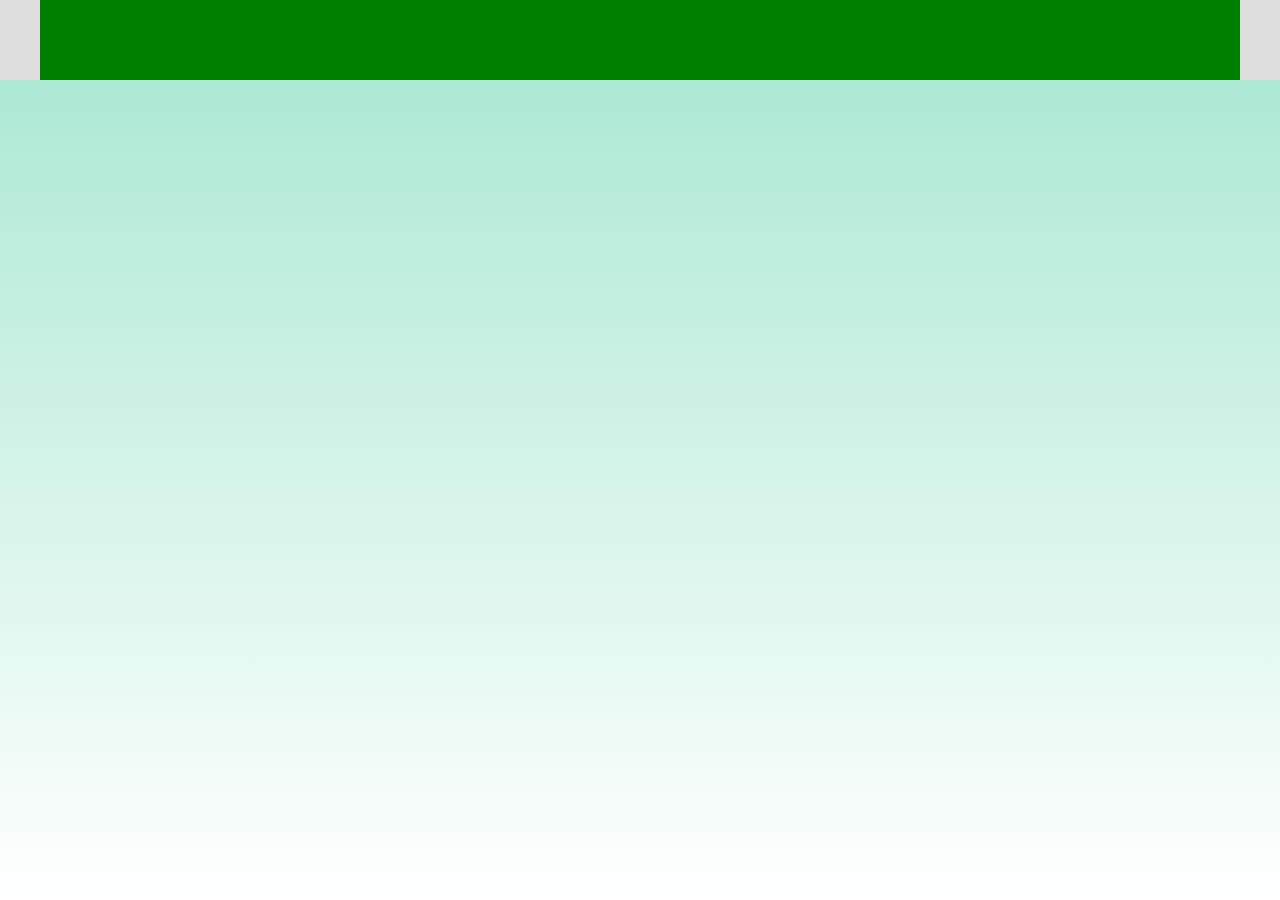
<file: index.html>
<!DOCTYPE html>
<html lang="en">
<head>
    <meta charset="UTF-8">
    <meta name="viewport" content="width=device-width, initial-scale=1.0">
    <title>兼容多终端的响应式网站</title>
       <!-- 清除标签默认样式 -->
        <link rel="stylesheet" href="./css/reset.css">
        <!-- 主题皮肤样式表 -->
        <link rel="stylesheet" href="./css/skin-theme.css">
        <!-- 全局样式表 -->
        <link rel="stylesheet" href="./css/global.css">
        <!-- 首页样式表 -->
        <link rel="stylesheet" href="./css/index.css">
        <style>
          .top{
            width: 100%;
            height: 80px;
            background-color: #ddd;

          }
          .top .top-content{
            width: 1200px;
            height: inherit;
            margin: 0 auto;
            background-color: green;
          }
        </style>
        <!-- 媒体查询 首页栅格系统样式表 -->
        <link rel="stylesheet" href="./css/media.css">

</head>
<body>
    <header class="header">
        <div class="header-content">
            <!-- 网站头部开始 -->
             <div class="top">
                <div class="top-content">
                    
                </div>
             </div>
            <!-- 网站头部结束 -->
        </div>
    </header>
</body>
</html>
</file>
<file: css/skin-theme.css>
/* 主题皮肤定制 */

/* 默认主题 */
/* 绿色主题 */
:root,
html[data-theme="turquoise"] {
  /* 主色调 */
  --primary--color: #1ec28b; /* 主体色 */
  --light-gray-color: #f4f4f6; /* 浅灰色 */
  --white-color: #fff; /* 白色 */

  /* 字体色 */
  --font-black-color: #000; /* 黑色 */
  --font-dark-grey-color: #666; /* 深灰色 */
  --font-red-color: #ff0000; /* 红色 */
  --font-white-color: #fff; /* 白色 */

  /* 边框色 */
  --border-dark-grey-color: rgba(28, 28, 27, 0.22); /* 深灰色边框 */

  /* 辅助色 */
  --sub-dark-red-color: #ff6347; /* 深红色 */
  --sub-deep-orange-color: #ff8900; /* 深橘红色 */

  /* 网站底部色 */
  --footer-bg-color1: #2e2e2e; /* 网站底部背景色 */
  --footer-bg-color2: #212121; /* 网站底部背景色 */
  --footer-font-color: #d6d6d6; /* 网站底部背景色 */
}

/* 属性选择器 */
/* 定义了黄色主题相关的所有样式 */
html[data-theme="yellow"] {
  /* 主色调 */
  --primary--color: #ffd336; /* 主体色 */
  --light-gray-color: #f4f4f6; /* 浅灰色 */
  --white-color: #fff; /* 白色 */

  /* 字体色 */
  --font-black-color: #000; /* 黑色 */
  --font-dark-grey-color: #666; /* 深灰色 */
  --font-red-color: #ff0000; /* 红色 */
  --font-white-color: #fff; /* 白色 */

  /* 边框色 */
  --border-dark-grey-color: rgba(28, 28, 27, 0.22); /* 深灰色边框 */

  /* 辅助色 */
  --sub-dark-red-color: #ff6347; /* 深红色 */
  --sub-deep-orange-color: #ff8900; /* 深橘红色 */

  /* 网站底部色 */
  --footer-bg-color1: #2e2e2e; /* 网站底部背景色 */
  --footer-bg-color2: #212121; /* 网站底部背景色 */
  --footer-font-color: #d6d6d6; /* 网站底部背景色 */
}

html[data-theme="red"] {
  /* 主色调 */
  --primary--color: #ff383f; /* 主体色 */
  --light-gray-color: #f4f4f6; /* 浅灰色 */
  --white-color: #fff; /* 白色 */

  /* 字体色 */
  --font-black-color: #000; /* 黑色 */
  --font-dark-grey-color: #666; /* 深灰色 */
  --font-red-color: #ff0000; /* 红色 */
  --font-white-color: #fff; /* 白色 */

  /* 边框色 */
  --border-dark-grey-color: rgba(28, 28, 27, 0.22); /* 深灰色边框 */

  /* 辅助色 */
  --sub-dark-red-color: #ff6347; /* 深红色 */
  --sub-deep-orange-color: #ff8900; /* 深橘红色 */

  /* 网站底部色 */
  --footer-bg-color1: #2e2e2e; /* 网站底部背景色 */
  --footer-bg-color2: #212121; /* 网站底部背景色 */
  --footer-font-color: #d6d6d6; /* 网站底部背景色 */
}
</file>
<file: css/global.css>
/* 全局通用样式 */

body{
    font:16px/1.5 "微软雅黑",
    color:#000;
}
</file>
<file: css/index.css>
/* 当前项目首页用到的css样式 */
.header{
    width: 100%;
    height: 758px;
    /* background-image: linear-gradient(to bottom, var(--primary--color), var(--white-color));
    opacity: 0.4; */
}
.header::before,
.header-content{
    position: absolute;
    top: 0;
    left: 0;
    bottom: 0;
    right: 0;
}
.header::before{
    content: '';
    
    background-image: linear-gradient(to bottom, var(--primary--color), var(--white-color));
    opacity: 0.4;
}
</file>
<file: css/media.css>
/* 
第一：我们将页面分成12分
第二：我们选择的断点是行业标准断点
第三：我们选择的适配方案，是PC端优先
*/

/* ....这里的css样式，会在屏幕宽大于1400px时生效.... */

.col-xxl-1 {
    width: 8.333333%;
  }
  .col-xxl-2 {
    width: 16.6666667%;
  }
  .col-xxl-3 {
    width: 25%;
  }
  
  .col-xxl-4 {
    width: 33.33333333%;
  }
  .col-xxl-5 {
    width: 41.66666667%;
  }
  .col-xxl-6 {
    width: 50%;
  }
  .col-xxl-7 {
    width: 58.33333333%;
  }
  .col-xxl-8 {
    width: 66.6666667%;
  }
  .col-xxl-9 {
    width: 75%;
  }
  .col-xxl-10 {
    width: 83.33333333%;
  }
  .col-xxl-11 {
    width: 91.66666667%;
  }
  .col-xxl-12 {
    width: 100%;
  }
  
  /* 当屏幕宽度大于1200px ，但小于等于1400px时，显示如下样式 */
  @media screen and (max-width: 1400px) {
    .col-xl-1 {
      width: 8.333333%;
    }
    .col-xl-2 {
      width: 16.6666667%;
    }
    .col-xl-3 {
      width: 25%;
    }
  
    .col-xl-4 {
      width: 33.33333333%;
    }
    .col-xl-5 {
      width: 41.66666667%;
    }
    .col-xl-6 {
      width: 50%;
    }
    .col-xl-7 {
      width: 58.33333333%;
    }
    .col-xl-8 {
      width: 66.6666667%;
    }
    .col-xl-9 {
      width: 75%;
    }
    .col-xl-10 {
      width: 83.33333333%;
    }
    .col-xl-11 {
      width: 91.66666667%;
    }
    .col-xl-12 {
      width: 100%;
    }
  }
  
  /* 当屏幕宽度大于992px ，但小于等于1200px时，显示如下样式 */
  @media screen and (max-width: 1200px) {
    .col-lg-1 {
      width: 8.333333%;
    }
    .col-lg-2 {
      width: 16.6666667%;
    }
    .col-lg-3 {
      width: 25%;
    }
  
    .col-lg-4 {
      width: 33.33333333%;
    }
    .col-lg-5 {
      width: 41.66666667%;
    }
    .col-lg-6 {
      width: 50%;
    }
    .col-lg-7 {
      width: 58.33333333%;
    }
    .col-lg-8 {
      width: 66.6666667%;
    }
    .col-lg-9 {
      width: 75%;
    }
    .col-lg-10 {
      width: 83.33333333%;
    }
    .col-lg-11 {
      width: 91.66666667%;
    }
    .col-lg-12 {
      width: 100%;
    }
  }
  
  /* 当屏幕宽度大于768px ，但小于等于992px时，显示如下样式 */
  @media screen and (max-width: 992px) {
    .col-md-1 {
      width: 8.333333%;
    }
    .col-md-2 {
      width: 16.6666667%;
    }
    .col-md-3 {
      width: 25%;
    }
  
    .col-md-4 {
      width: 33.33333333%;
    }
    .col-md-5 {
      width: 41.66666667%;
    }
    .col-md-6 {
      width: 50%;
    }
    .col-md-7 {
      width: 58.33333333%;
    }
    .col-md-8 {
      width: 66.6666667%;
    }
    .col-md-9 {
      width: 75%;
    }
    .col-md-10 {
      width: 83.33333333%;
    }
    .col-md-11 {
      width: 91.66666667%;
    }
    .col-md-12 {
      width: 100%;
    }
  }
  
  /* 当屏幕宽度大于576px ，但小于等于768px时，显示如下样式 */
  @media screen and (max-width: 768px) {
    .col-sm-1 {
      width: 8.333333%;
    }
    .col-sm-2 {
      width: 16.6666667%;
    }
    .col-sm-3 {
      width: 25%;
    }
  
    .col-sm-4 {
      width: 33.33333333%;
    }
    .col-sm-5 {
      width: 41.66666667%;
    }
    .col-sm-6 {
      width: 50%;
    }
    .col-sm-7 {
      width: 58.33333333%;
    }
    .col-sm-8 {
      width: 66.6666667%;
    }
    .col-sm-9 {
      width: 75%;
    }
    .col-sm-10 {
      width: 83.33333333%;
    }
    .col-sm-11 {
      width: 91.66666667%;
    }
    .col-sm-12 {
      width: 100%;
    }
  }
  
  /* 当屏幕宽度小于等于576px时，显示如下样式 */
  @media screen and (max-width: 576px) {
    .col-1 {
      width: 8.333333%;
    }
    .col-2 {
      width: 16.6666667%;
    }
    .col-3 {
      width: 25%;
    }
  
    .col-4 {
      width: 33.33333333%;
    }
    .col-5 {
      width: 41.66666667%;
    }
    .col-6 {
      width: 50%;
    }
    .col-7 {
      width: 58.33333333%;
    }
    .col-8 {
      width: 66.6666667%;
    }
    .col-9 {
      width: 75%;
    }
    .col-10 {
      width: 83.33333333%;
    }
    .col-11 {
      width: 91.66666667%;
    }
    .col-12 {
      width: 100%;
    }
  }
</file>
